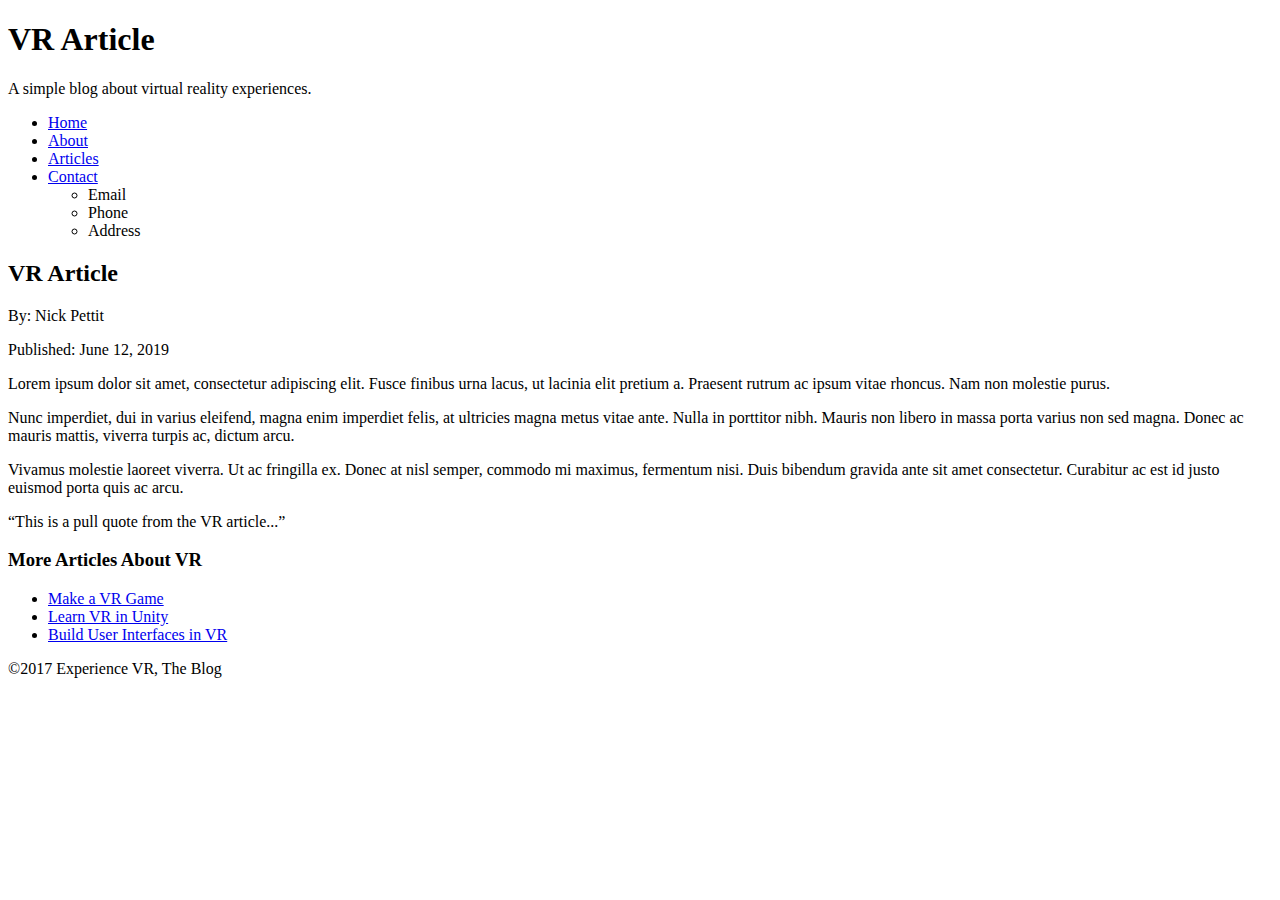
<file: articles/article.html>
<!DOCTYPE html>
<html>
    <head>
        <title>Experience VR</title>
    </head>
    <body>
        <header>
            <h1>VR Article</h1>
            <p>A simple blog about virtual reality experiences.</p>
            
            <nav>
                <ul>
                    <li><a href="../index.html">Home</a></li>
                    <li><a href="#">About</a></li>
                    <li><a href="#">Articles</a></li>
                    <li><a href="#">Contact</a></li>
                        <ul>
                        <li>Email</li>
                        <li>Phone</li>
                        <li>Address</li>
                        </ul>
                </ul>
            </nav>
        </header>
        <article>
        <header>
            <h2>VR Article</h2>
            <p>By: Nick Pettit</p>
            <p>Published: June 12, 2019</p>
        </header>
            <p>Lorem ipsum dolor sit amet, consectetur adipiscing elit. Fusce finibus urna lacus, ut lacinia elit pretium a. Praesent rutrum ac ipsum vitae rhoncus. Nam non molestie purus.</p>
            <p>Nunc imperdiet, dui in varius eleifend, magna enim imperdiet felis, at ultricies magna metus vitae ante. Nulla in porttitor nibh. Mauris non libero in massa porta varius non sed magna. Donec ac mauris mattis, viverra turpis ac, dictum arcu.</p>
            <p>Vivamus molestie laoreet viverra. Ut ac fringilla ex. Donec at nisl semper, commodo mi maximus, fermentum nisi. Duis bibendum gravida ante sit amet consectetur. Curabitur ac est id justo euismod porta quis ac arcu.</p>
            <aside>
                <q>This is a pull quote from the VR article...</q>
            </aside>
        </article>

        <aside>
            <h3>More Articles About VR</h3>
            <ul>
                <li><a href="#">Make a VR Game</a></li>
                <li><a href="#">Learn VR in Unity</a></li>
                <li><a href="#">Build User Interfaces in VR</a></li>
            </ul>
        </aside>

        <footer>
            <p>&copy;2017 Experience VR, The Blog</p>
        </footer>
  </body>
</html>
</file>
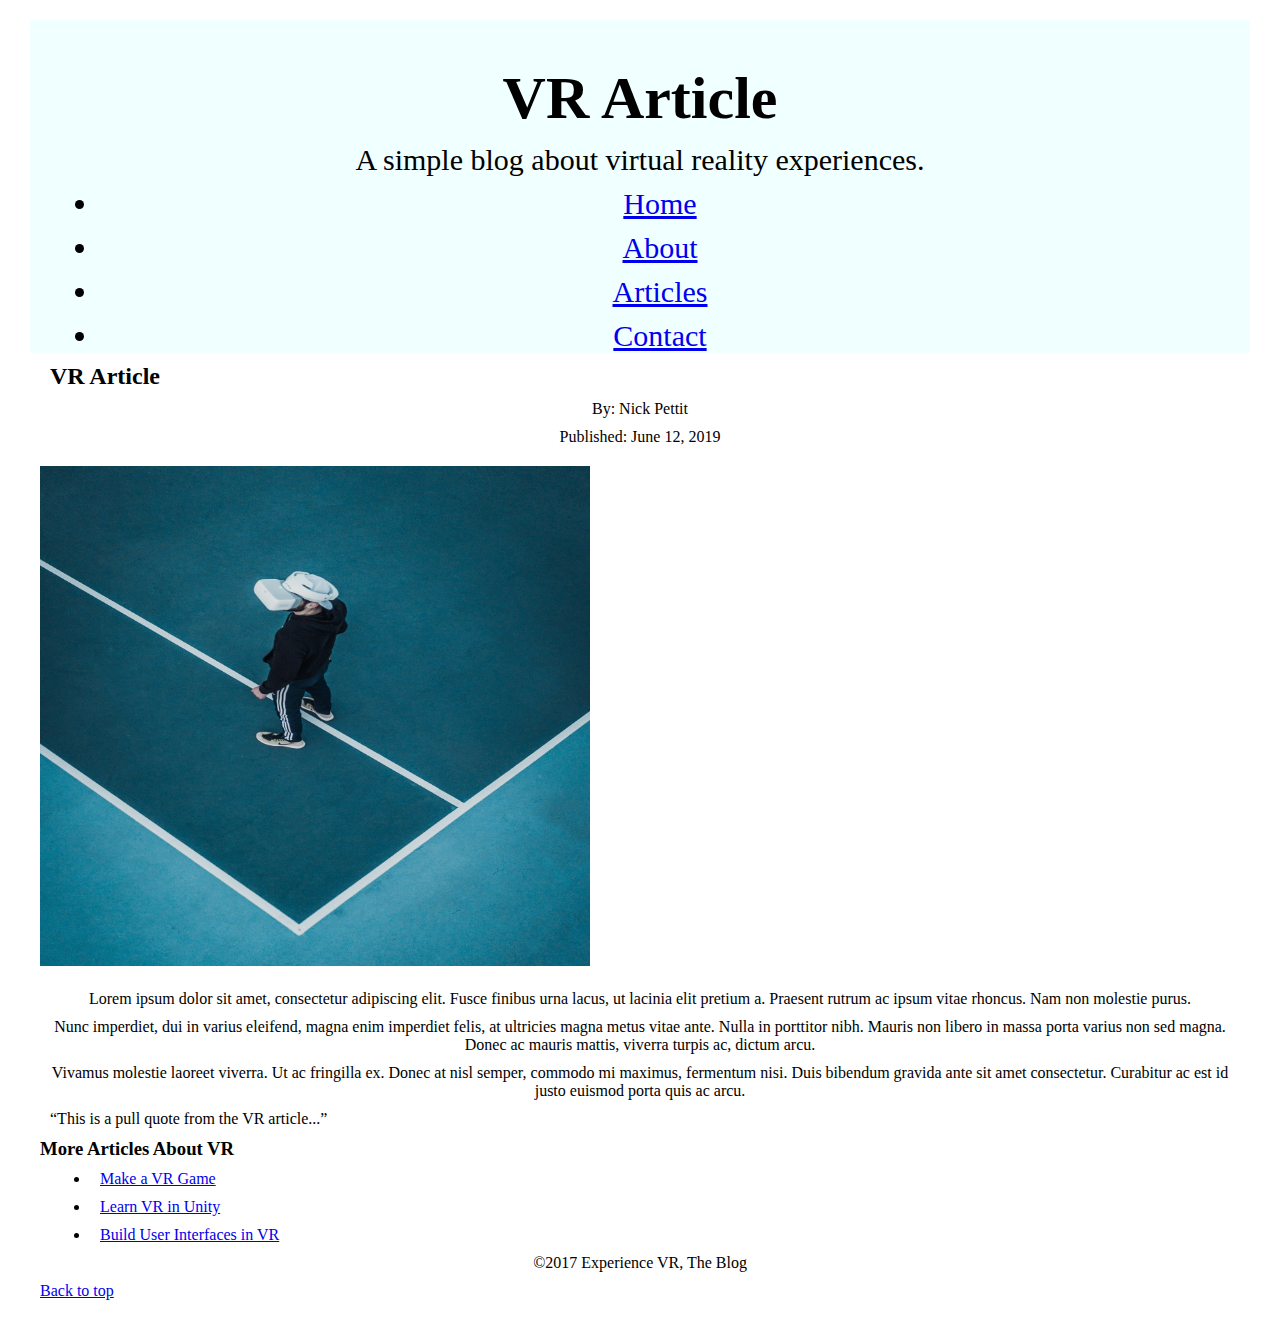
<file: articles/2019/article.html>
<!DOCTYPE html>
<html>
    <head>
        <title>Experience VR</title>
        <link rel="stylesheet" href="../../css/style.css"
        <meta charset="utf-8">
   </head>
    <body>
        <header class="main-header">
            <a name="top"></a>
            <h1>VR Article</h1>
            <p>A simple blog about virtual reality experiences.</p>
            
            <nav>
                <ul>
                    <li><a href="../../index.html">Home</a></li>
                    <li><a href="../../index.html/#about">About</a></li>
                    <li><a href="../../index.html/#articles">Articles</a></li>
                    <li><a href="../../index.html/#contact">Contact</a></li>
                </ul>
            </nav>
        </header>
        <article>
        <header>
            <h2>VR Article</h2>
            <p>By: Nick Pettit</p>
            <p>Published: June 12, 2019</p>
        </header>
        <img src="../../img/martin-sanchez-JQ0YVavMKLo-unsplash copy.jpg" alt="Man trying on VR headset" width="550px" height="500px">
            <p>Lorem ipsum dolor sit amet, consectetur adipiscing elit. Fusce finibus urna lacus, ut lacinia elit pretium a. Praesent rutrum ac ipsum vitae rhoncus. Nam non molestie purus.</p>
            <p>Nunc imperdiet, dui in varius eleifend, magna enim imperdiet felis, at ultricies magna metus vitae ante. Nulla in porttitor nibh. Mauris non libero in massa porta varius non sed magna. Donec ac mauris mattis, viverra turpis ac, dictum arcu.</p>
            <p>Vivamus molestie laoreet viverra. Ut ac fringilla ex. Donec at nisl semper, commodo mi maximus, fermentum nisi. Duis bibendum gravida ante sit amet consectetur. Curabitur ac est id justo euismod porta quis ac arcu.</p>
            <aside>
                <q>This is a pull quote from the VR article...</q>
            </aside>
        </article>

        <aside>
            <h3>More Articles About VR</h3>
            <ul>
                <li><a href="#">Make a VR Game</a></li>
                <li><a href="#">Learn VR in Unity</a></li>
                <li><a href="#">Build User Interfaces in VR</a></li>
            </ul>
        </aside>

        <footer>
            <p>&copy;2017 Experience VR, The Blog</p>
            <a href="#top">Back to top</a>
        </footer>
  </body>
</html>
</file>
<file: css/style.css>
* {
       margin: 10px;
   }
   
   .main-header {
       background-color: azure;
       text-align: center;
       font-size: 30px;
   }
   /* .main-header p {
       font-size: 30px;
   } */
   
   p {
       justify-content: center;
       /* border: 5px solid red; */
       text-align: center;
   }
   
   .header intial {
       align-items: center;
   }
</file>
